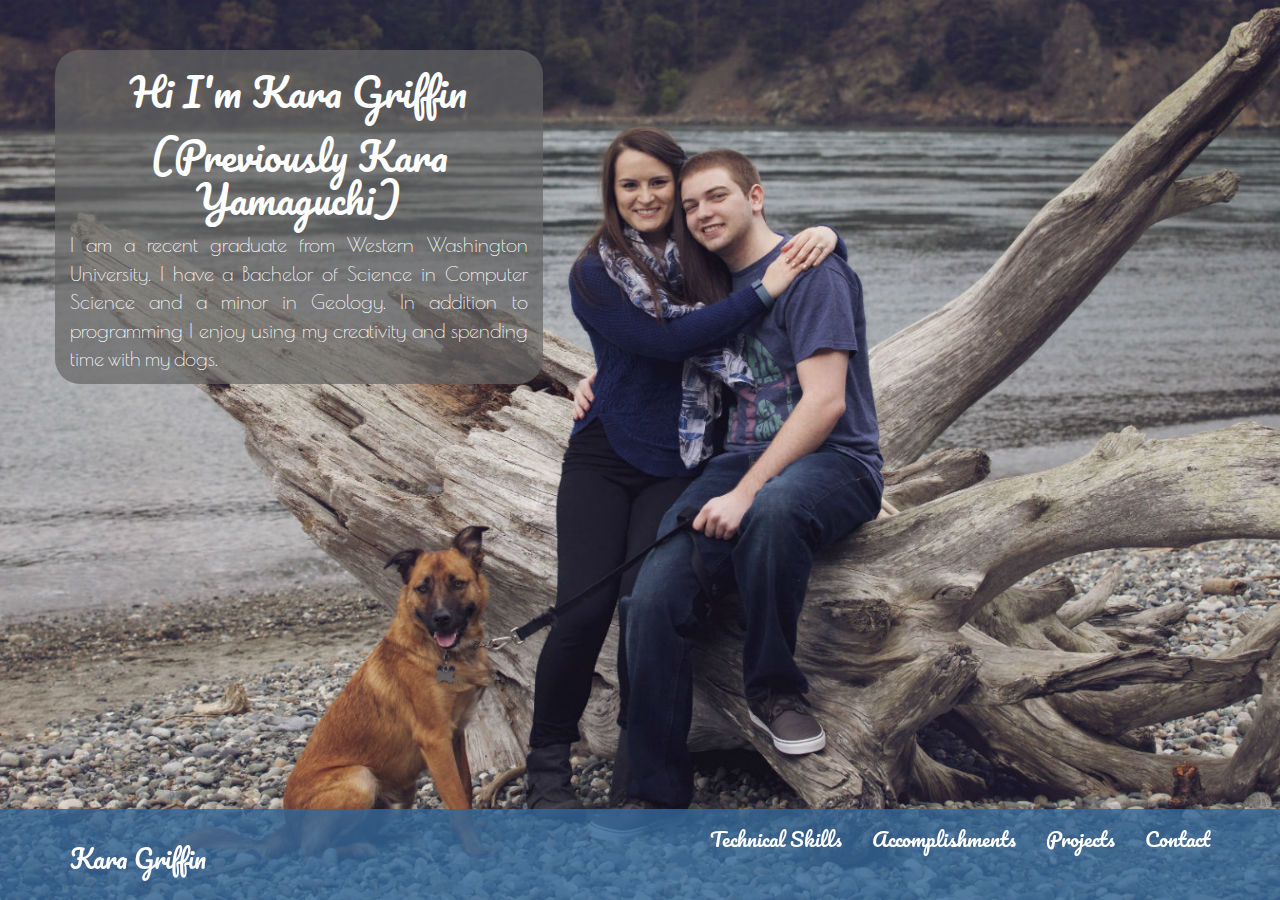
<file: index.html>
<!DOCTYPE html>
<html class="full" lang="en">
<!-- Make sure the <html> tag is set to the .full CSS class. Change the background image in the full.css file. -->

<head>

    <meta charset="utf-8">
    <meta http-equiv="X-UA-Compatible" content="IE=edge">
    <meta name="viewport" content="width=device-width, initial-scale=1">
    <meta name="description" content="">
    <meta name="author" content="">

    <title>Kara Yamaguchi</title>

    <!-- Bootstrap Core CSS -->
    <link href="css/bootstrap.min.css" rel="stylesheet">

    <!-- Custom CSS -->
    <link href="css/the-big-picture.css" rel="stylesheet">

    <!-- Custom Fonts -->
    <link href="font-awesome/css/font-awesome.min.css" rel="stylesheet" type="text/css">
    <link href='https://fonts.googleapis.com/css?family=Poiret+One|Pacifico' rel='stylesheet' type='text/css'>

    <!-- favicon -->
    <link rel="icon" type="image/x-icon" href="favicon-graduation-cap.ico" />

    <!-- HTML5 Shim and Respond.js IE8 support of HTML5 elements and media queries -->
    <!-- WARNING: Respond.js doesn't work if you view the page via file:// -->
    <!--[if lt IE 9]>
        <script src="https://oss.maxcdn.com/libs/html5shiv/3.7.0/html5shiv.js"></script>
        <script src="https://oss.maxcdn.com/libs/respond.js/1.4.2/respond.min.js"></script>
    <![endif]-->

</head>

<body>

    <!-- Navigation -->
    <nav class="navbar navbar-inverse navbar-fixed-bottom" role="navigation">
        <div class="container">
            <!-- Brand and toggle get grouped for better mobile display -->
            <div class="navbar-header">
                <button type="button" class="navbar-toggle" data-toggle="collapse" data-target="#bs-example-navbar-collapse-1">
                    <i class="fa fa-bars"></i> 
                </button>
                <h2 class="navbar-brand">Kara Griffin</h2>
            </div>
            <!-- Collect the nav links, forms, and other content for toggling -->
            <div class="collapse navbar-collapse" id="bs-example-navbar-collapse-1">
                <ul class="nav navbar-nav navbar-right">
                    <li>
                        <a data-toggle="modal" href="#technicalModal">Technical Skills</a>
                    </li>
                    <li>
                        <a data-toggle="modal" href="#accomplishmentsModal">Accomplishments</a>
                    </li>
                    <li>
                        <a data-toggle="modal" href="#projectsModal">Projects</a>
                    </li>
                    <li>
                        <a data-toggle="modal" href="#contactModal">Contact</a>
                    </li>
                </ul>
            </div>
            <!-- /.navbar-collapse -->
        </div>
        <!-- /.container -->
    </nav>

    <!-- Page Content -->
    <div class="container">
        <div class="row">
            <div class="col-md-5 col-sm-12 landing-text">
                <h1 class="header">Hi I'm Kara Griffin</h1>
                <h1 class="header">(Previously Kara Yamaguchi)</h1>
                <p class="paragraph">
                    I am a recent graduate from Western Washington University.
                    I have a Bachelor of Science in Computer Science and a minor in Geology. 
                    In addition to programming I enjoy using my creativity and spending 
                    time with my dogs.
                </p>
            </div>
        </div>
        <!-- /.row -->
    </div>
    <!-- /.container -->

    <!-- Modals -->
    <!-- Technical Skills Modal -->
    <div class="modal fade" id="technicalModal" tabindex="-1" role="dialog" aria-labelledby="technicalModal">
      <div class="modal-dialog" role="document">
        <div class="modal-content">
          <div class="modal-header">
            <button type="button" class="close" data-dismiss="modal" aria-label="Close"><span aria-hidden="true">&times;</span></button>
            <h3 class="modal-title" id="myModalLabel">Technical Skills</h3>
          </div>
          <div class="modal-body">
            <h4 class="primary">Some languages I have coded in before:</h4>
            <ul>
                <li>C</li>
                <li>Java</li>
                <li>Python</li>
                <li>Javascript</li>
                <li>Ruby</li>
                <li>Racket</li>
            </ul>
            <h4 class="primary">Frameworks I am familiar with:</h4>
            <ul>
                <li>Django</li>
                <li>React</li>
                <li>Angular 1</li>
                <li>Backbone</li>
            </ul>
            <h4 class="primary">Other computer programs:</h4>
            <ul>
                <li>Adobe Illustrator</li>
                <li>Adobe Photoshop</li>
                <li>Microsoft Office Applications</li>
            </ul>
          </div>
          <div class="modal-footer">
            <button type="button" class="btn btn-default close-modal" data-dismiss="modal">Close</button>
          </div>
        </div>
      </div>
    </div>

    <!-- Accomplishments Modal -->
    <div class="modal fade" id="accomplishmentsModal" tabindex="-1" role="dialog" aria-labelledby="accomplishmentsModal">
      <div class="modal-dialog" role="document">
        <div class="modal-content">
          <div class="modal-header">
            <button type="button" class="close" data-dismiss="modal" aria-label="Close"><span aria-hidden="true">&times;</span></button>
            <h3 class="modal-title">Accomplishments</h3>
          </div>
          <div class="modal-body">
            <h4 class="primary">Accomplishments at Western Washington University:</h4>
            <ul>
                <li>
                   <h5 class="primary">Web Team Coordinator and Website Administrator for the Association for Women in Computing</h5> 
                    <a class="btn btn-default btn-xs btn-awc" href="awc.cs.wwu.edu/" role="button">View my work on the AWC website</a>
                    <p class="modal-subtext">(The above button will show you the last working version of the AWC website as it was when I was Website Administrator)</p>
                   <p class="modal-subtext">I became the AWC Website Administrator winter quarter 2015. As the website grew and the need
                    for additional hands increased I initiated the Web Team and was the coordinator for the team from winter quarter 2016 until fall 2016.</p>
                </li>
                <li><h5 class="primary">I got to be a part of faculty interviews during the Fall of 2014</h5></li>
            </ul>
            <h4 class="primary">Accomplishments at Washington State University:</h4>
            <ul>
                <li><h5 class="primary">Earned Presidents Honor Roll Fall 2011</h5></li>
            </ul>
          </div>
          <div class="modal-footer">
            <button type="button" class="btn btn-default close-modal" data-dismiss="modal">Close</button>
          </div>
        </div>
      </div>
    </div>

    <!-- Projects Modal -->
    <div class="modal fade" id="projectsModal" tabindex="-1" role="dialog" aria-labelledby="projectsModal">
      <div class="modal-dialog" role="document">
        <div class="modal-content">
          <div class="modal-header">
            <button type="button" class="close" data-dismiss="modal" aria-label="Close"><span aria-hidden="true">&times;</span></button>
            <h3 class="modal-title">Projects</h3>
          </div>
          <div class="modal-body">
            <h4 class="primary">Graphic Designer for Team NacoBits at the ACM 2014 Fall Hackathon</h4>
            <p class="modal-subtext">The ACM hackathon was a 24-hour coding competition. 
                Our team created an email service that allowed someone to send secure emails.
            </p>
            <a class="btn btn-default btn-xs btn-awc" href="https://github.com/NachoBits/keymail" role="button">View our project on GitHub</a>
            <br/>
            <h4 class="primary">Website Administrator for the Association for Women in Computing</h4>
            <p class="modal-subtext">When I was the website administrator for the AWC 
                at Western we completely rebuilt the website from the ground up. 
                Previously the website was a built in PHP and wasn't successful in 
                easily and concisely providing information to club members. I made sure 
                when redesigning the website to make access to information as painless as 
                possible, as well as greatly simplifying the amount of work club officers 
                needed to do to update that information.</p>
            <a class="btn btn-default btn-xs btn-awc" href="awc.cs.wwu.edu/" role="button">View the AWC website as it was when I was Website Administrator</a>
            <br/>
            <h4 class="primary">My Wedding Website</h4>
            <p class="modal-subtext">With the increasing presence of weddings on 
                the internet I of course was excited to create my own wedding website.</p>
            <a class="btn btn-default btn-xs btn-awc" href="aaronandkara.wedding/">View my wedding website</a>
            <br/>
            <h4 class="primary">Command Line Interpreter for Unix Software Development class</h4>
            <p class="modal-subtext">I had the task of creating my own command line interpreter that would run
                within the terminal. As part of the assignment I also created my own ls command called listf
                and a very simple calculator program that showed our ability to call external 
                programs from within a process. In addition to those external commands I also
                had to make the CLI change the directory and print the current working directory.</p>
            <p class="modal-subtext">Because this is a class assignment I cannot share the
                version control repository. But below is a screen shot of my CLI in action.</p>
            <img class="img-responsive" alt="My CLI in action" src="img/cli.png">
            <br/>
            <h4 class="primary">Quick-Fit Implementation for Unix Software Development class</h4>
            <p class="modal-subtext">For this assignment I needed to implement the 
                quick-fit algorithm for heap management in C. My program started with
                nine empty linked lists to be used as quick access lists to store 
                the most common memory block sizes.</p>
            <p class="modal-subtext">Because this is a class assignment I cannot share the 
                version control repository. But below are a couple screen shots of 
                the test of my heap management program. The first image shows the
                empty quick-lists. The second image shows that at the end of the test
                there are blocks of the same size being stored in their respective quick-lists.</p>
            <img class="img-responsive" alt="The beginning of my quick-fit implementation test" src="img/test1.png">
            <br/>
            <img class="img-responsive" alt="The end of my quick-fit implementation test" src="img/test2.png">
          </div>
          <div class="modal-footer">
            <button type="button" class="btn btn-default close-modal" data-dismiss="modal">Close</button>
          </div>
        </div>
      </div>
    </div>

    <!-- Contact Modal -->
    <div class="modal fade" id="contactModal" tabindex="-1" role="dialog" aria-labelledby="contactModal">
      <div class="modal-dialog" role="document">
        <div class="modal-content">
          <div class="modal-header">
            <button type="button" class="close" data-dismiss="modal" aria-label="Close"><span aria-hidden="true">&times;</span></button>
            <h3 class="modal-title">Contact Me</h3>
          </div>
          <div class="modal-body">
            <a class="btn btn-lg btn-default btn-awc btn-block" href="mailto:kara.yamaguchi@gmail.com" role="button">Email: Kara.Yamaguchi@gmail.com</a>

            <h3 class="social-header">Find me around the web</h3>
            <ul class="list-inline social-list">
                <li>
                    <a href="https://www.linkedin.com/in/karayamaguchi" class="btn-social btn-outline social-link"><i class="fa fa-fw fa-linkedin"></i></a>
                </li>
                <li>
                  <a href="https://github.com/karaYamaguchi" class="btn-social btn-outline social-link"><i class="fa fa-fw fa-github"></i></a>
                </li>
<!--                <li>
                  <a href="https://keybase.io/30153e10357b2136" class="btn-social btn-outline social-link"><i class="fa fa-fw fa-key "></i></a>
</li> -->
            </ul>

          </div>
          <div class="modal-footer">
            <button type="button" class="btn btn-default close-modal" data-dismiss="modal">Close</button>
          </div>
        </div>
      </div>
    </div>

    <!-- jQuery -->
    <script src="js/jquery.js"></script>

    <!-- Bootstrap Core JavaScript -->
    <script src="js/bootstrap.min.js"></script>

</body>

</html>
</file>
<file: css/the-big-picture.css>
/*!
 * Start Bootstrap - The Big Picture HTML Template (http://startbootstrap.com)
 * Code licensed under the Apache License v2.0.
 * For details, see http://www.apache.org/licenses/LICENSE-2.0.
 */

body {
	margin-top: 50px;
	margin-bottom: 50px;
	background: none;
}

.full {
  background: url("../img/background.jpg") no-repeat center fixed; 
  -webkit-background-size: cover;
  -moz-background-size: cover;
  -o-background-size: cover;
  background-size: cover;
}

.landing-text {
    background-color: rgba(100, 100, 100, 0.7);
    border-radius: 25px;
    color: #fff;
}

.landing-text .header {
    font-family: 'Pacifico', cursive; 
    text-align: center;
}

.landing-text .paragraph {
    text-align: justify;
    font-size: 20px;
    font-family: 'Poiret One', cursive;
}

.social-header {
    font-family: 'Pacifico', cursive; 
    text-align: center;
}

.social-list .social-link {
    font-size: 23px;
}

.btn-social {
    color: #fff;
}

.btn-social:hover {
    color: #aaa;
}

.social-list {
    text-align: center;
}

.navbar {
    font-size: 20px;
    font-family: 'Pacifico', cursive; 
    background-color: rgba(51, 102, 153, 0.8);
    color: white;
}

.navbar-header {
    border-color: #fff;
}

.navbar-brand {
    font-size: 25px;
    font-family: 'Pacifico', cursive; 
}

.navbar-toggle {
    color: #fff;
}

.navbar-toggle:active {
    color: #336699;
}

.navbar-toggle:hover {
    color: #336699;
} 

.navbar-toggle:focus {
    color: #336699;
}

.navbar-toggle:visited {
    color: #336699;
}

.modal-content {
    background-color: #336699;
}

.modal-title {
    font-family: 'Pacifico', cursive; 
    color: #fff;
}

.modal-body {
    color: #fff;
    font-family: 'Poiret One', cursive;
}

.primary {
    font-family: 'Poiret One', cursive;
}

.close-modal {
    background-color: transparent;
    border-color: transparent;
    color: white;
    font-family: 'Poiret One', cursive;
}

.close-modal:hover {
    background-color: transparent;
    border-color: #fff;
    color: white;
    font-family: 'Poiret One', cursive;
}

.close:hover {
    color: #fff;
}

.btn-awc {
    background-color: transparent;
    border-color: #fff;
    border-radius: 20px;
    margin-bottom: 10px;
}

.btn-awc:hover {
    background-color: #fff;
    border-color: #fff;
    color: #336699;
}

.modal-subtext {
    font-size: 13px;
}

a {
    color: #fff;
}

a:hover {
   text-decoration: none; 
   border-color: #fff;
   border-radius: 25px;
}

a:active {
  border: none;
}

a:visited {
  border: none;
}

a:focus {
  border: none;
}
</file>
